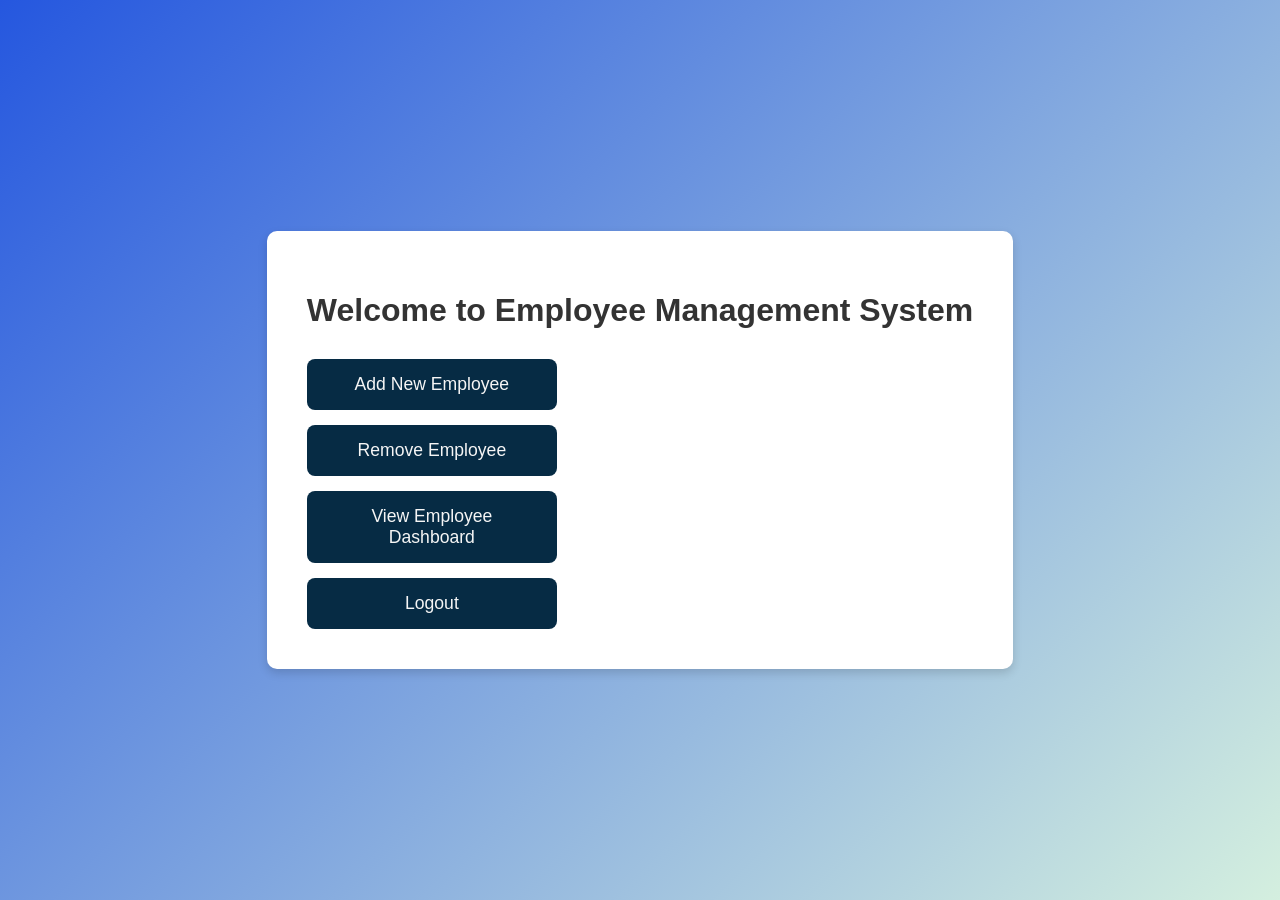
<file: index.html>
<!DOCTYPE html>
<html lang="en">
<head>
    <meta charset="UTF-8">
    <meta name="viewport" content="width=device-width, initial-scale=1.0">
    <title>Employee Management System</title>
    <link rel="stylesheet" href="welcome.css">
    
    <style>
        /* Specific styles for the main dashboard buttons */
        .main-menu {
            display: flex;
            flex-direction: column; /* Stack buttons vertically */
            gap: 15px; /* Space between buttons */
            margin-top: 30px;
            align-self: center;
        }

        .main-menu button {
            background-color: #062b44; /* Blue buttons */
            color: rgb(245, 245, 245);
            padding: 15px 25px;
            border: none;
            border-radius: 8px;
            cursor: pointer;
            font-size: 1.1em;
            transition: background-color 0.3s ease;
            width: 250px; /* Fixed width for buttons */
        }

        .main-menu button:hover {
            background-color: #2874A6; /* Darker blue on hover */
        }

        .welcome-container {
            padding: 40px; /* Adjust padding for better look */
        }
    </style>
</head>
<body>

    <div class="welcome-container">
        <h1>Welcome to Employee Management System</h1>
        <div class="main-menu">
            <button onclick="location.href='add-employee.html'">Add New Employee</button>
            <button onclick="location.href='remove-employee.html'">Remove Employee</button>
            <button onclick="location.href='dashboard.html'">View Employee Dashboard</button>
            <button onclick="location.href='logout.html'">Logout</button>
        </div>
    </div>

</body>
</html>
</file>
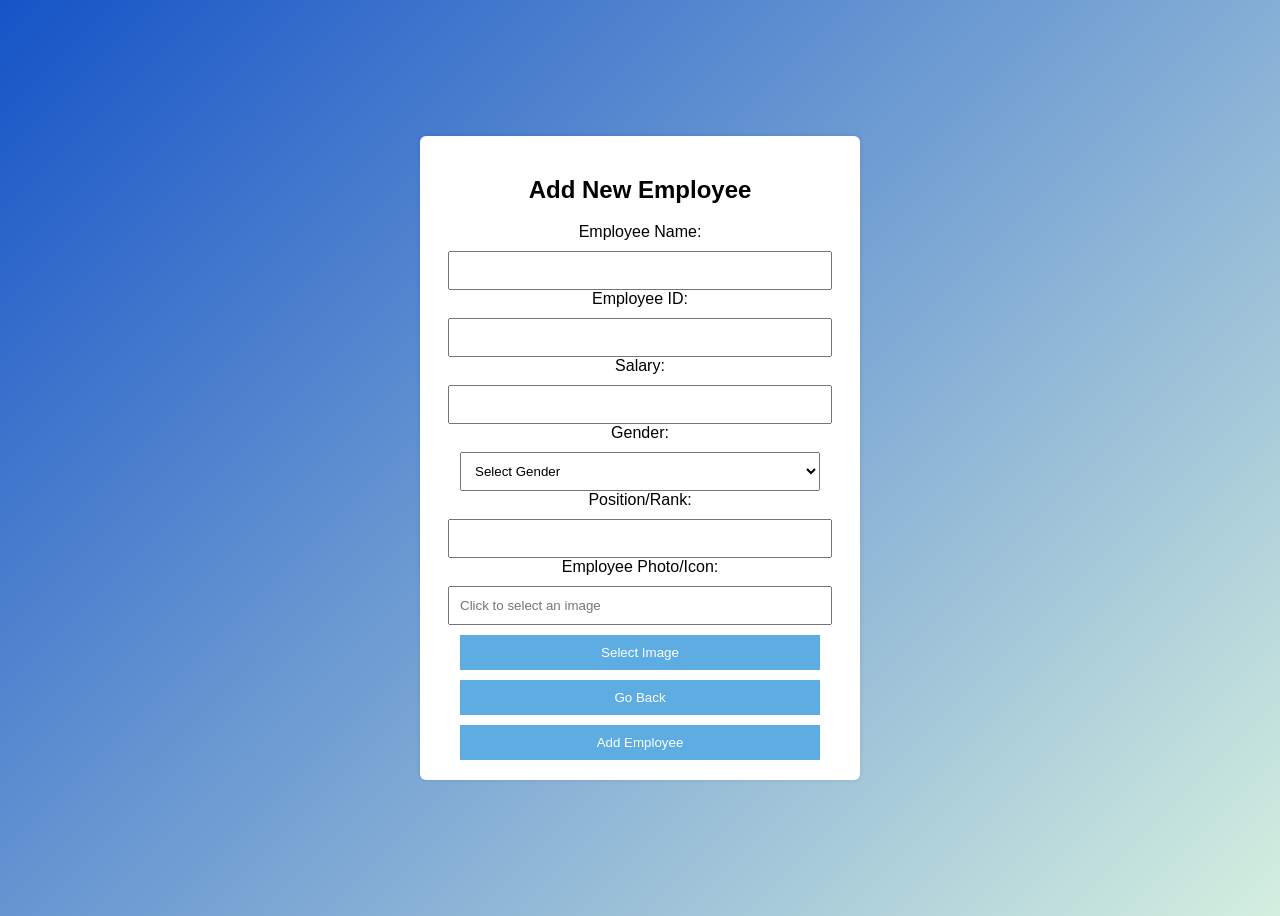
<file: add-employee.html>
<!DOCTYPE html>
<html lang="en">
<head>
    <meta charset="UTF-8">
    <meta name="viewport" content="width=device-width, initial-scale=1.0">
    <title>Add Employee</title>
    <link rel="stylesheet" href="add-employee.css">
</head>
<body>

    <div class="form-container">
        <h2>Add New Employee</h2>
        <form id="addEmployeeForm">
            <label for="employeeName">Employee Name:</label>
            <input type="text" id="employeeName" required>

            <label for="employeeId">Employee ID:</label>
            <input type="text" id="employeeId" required>

            <label for="salary">Salary:</label>
            <input type="number" id="salary" required>

            <label for="gender">Gender:</label>
            <select id="gender" required>
                <option value="">Select Gender</option>
                <option value="male">Male</option>
                <option value="female">Female</option>
                <option value="other">Other</option>
            </select>

            <label for="department">Position/Rank:</label>
            <input type="text" id="department" required>

            <label for="employeeImage">Employee Photo/Icon:</label>
            <input type="text" id="employeeImage" placeholder="Click to select an image" readonly>
            <button type="button" onclick="openImageSelector()">Select Image</button>

            <button type="button" onclick="goBack()">Go Back</button>
            <button type="submit">Add Employee</button>
        </form>
    </div>

    <script src="add-employee.js"></script>

</body>
</html>
</file>
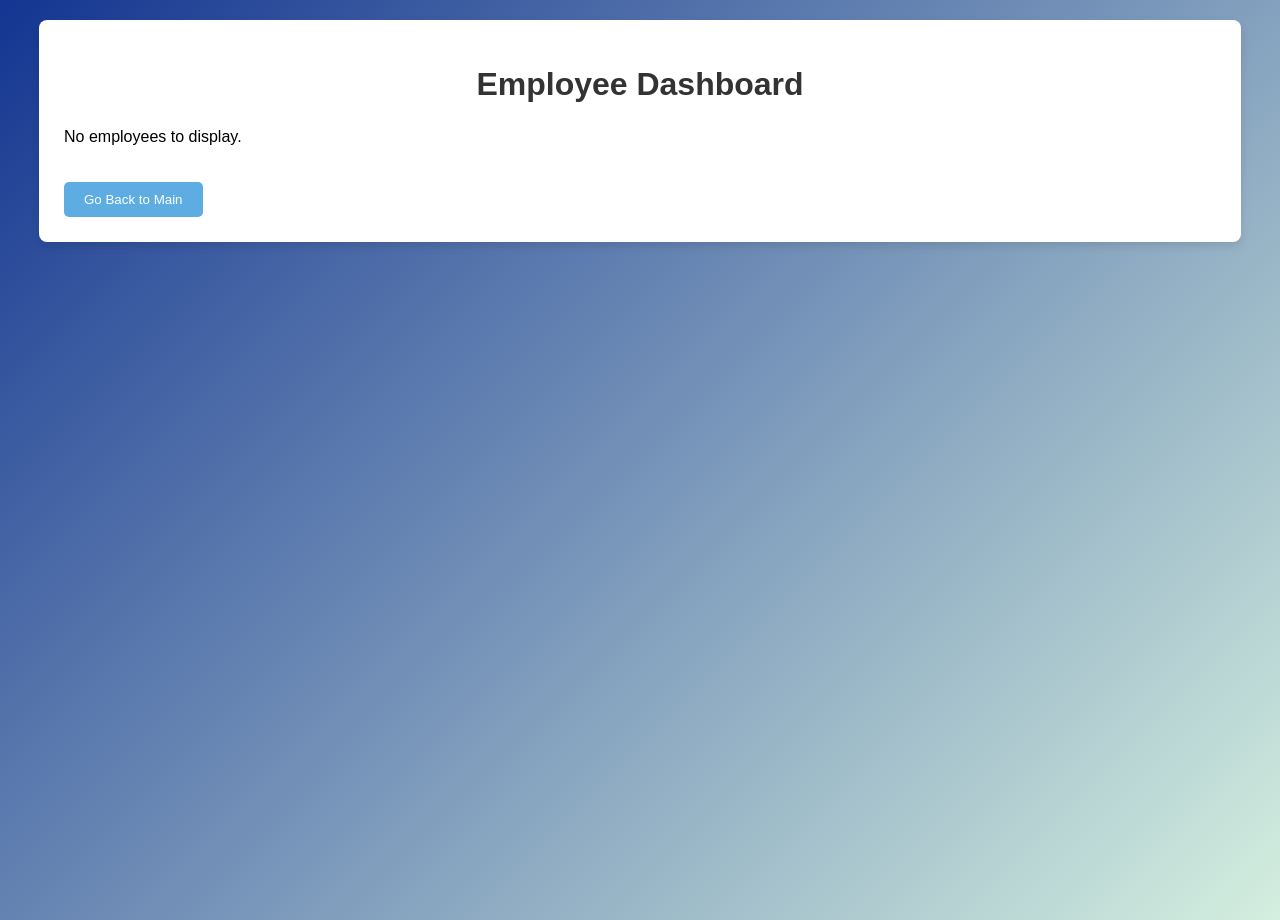
<file: dashboard.html>
<!DOCTYPE html>
<html lang="en">
<head>
    <meta charset="UTF-8">
    <meta name="viewport" content="width=device-width, initial-scale=1.0">
    <title>Employee Dashboard</title>
    <link rel="stylesheet" href="dashboard.css">
</head>
<body>

    <div class="dashboard-container">
        <h1>Employee Dashboard</h1>
        <div id="employeeReport">
            </div>
        <button onclick="goBack()" style="background-color: #5DADE2; color: white; padding: 10px 20px; border: none; border-radius: 5px; cursor: pointer; margin-top: 20px;">Go Back to Main</button>
    </div>

    <script src="dashboard.js"></script>

</body>
</html>
</file>
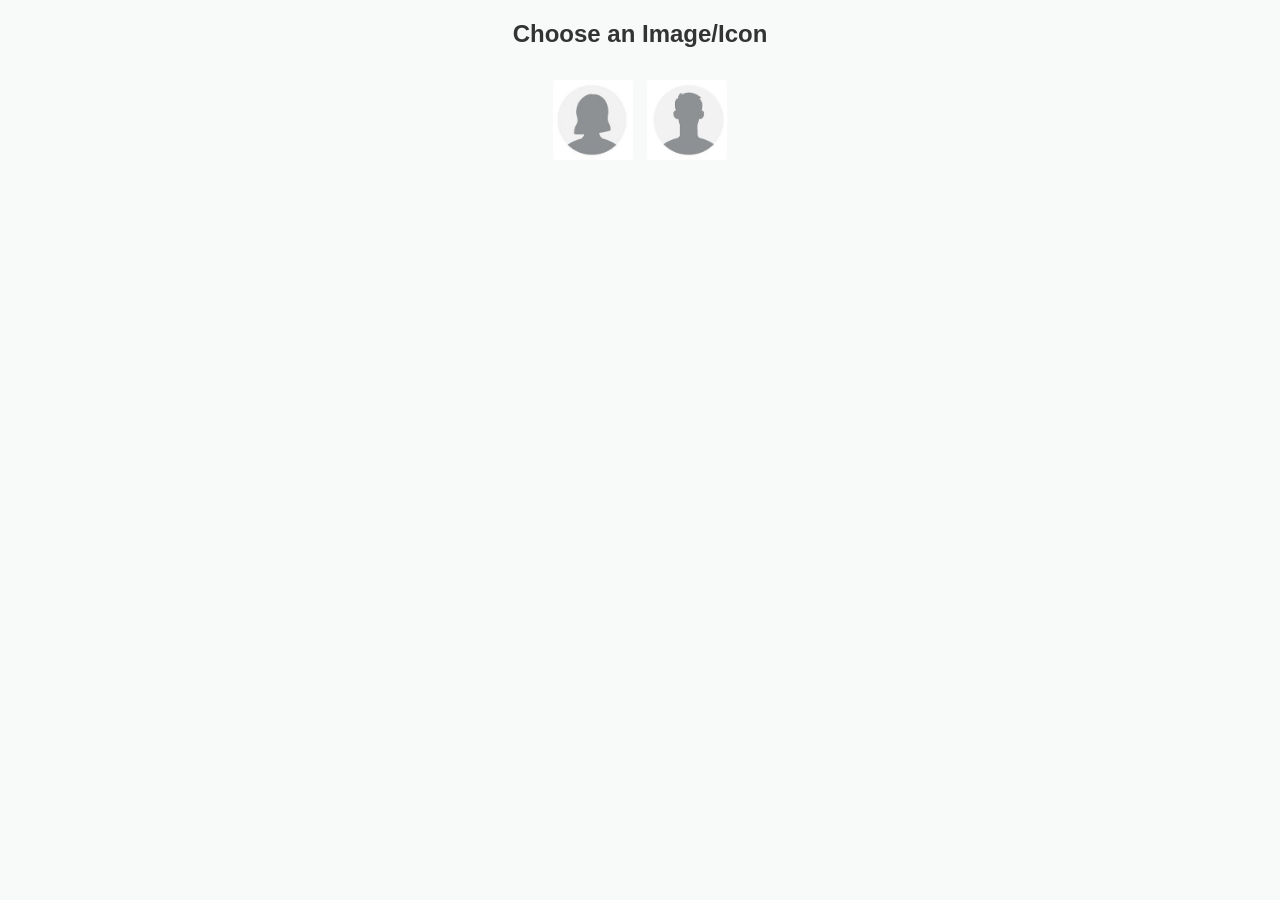
<file: image-selection.html>
<!DOCTYPE html>
<html lang="en">
<head>
    <meta charset="UTF-8">
    <title>Select Image</title>
    <link rel="stylesheet" href="IS.css">
</head>
<body>

    <h2>Choose an Image/Icon</h2>
    <div class="image-list">
        <img src="1.jpg" alt="Male Icon" onclick="selectImage('1.jpg')">
        <img src="2.jpg" alt="Female Icon" onclick="selectImage('2.jpg')">

    </div>

    <script>
        function selectImage(imagePath) {
            window.opener.document.getElementById("employeeImage").value = imagePath; // Changed ID
            window.close();
        }
    </script>

</body>
</html>
</file>
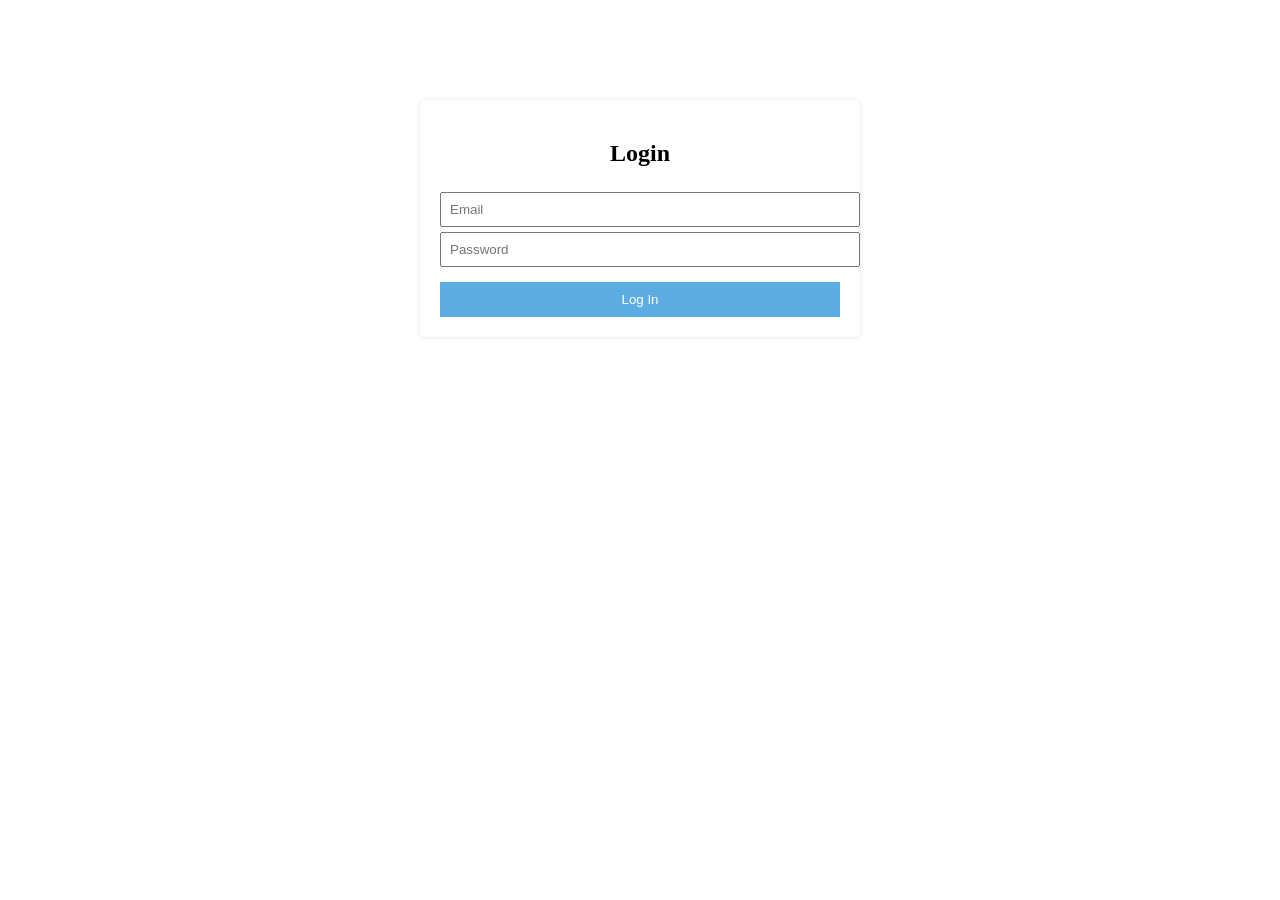
<file: login.html>
<!DOCTYPE html>
<html lang="en">
<head>
  <meta charset="UTF-8" />
  <title>Login</title>
  <link rel="stylesheet" href="form.css" />
</head>
<body>
  <div class="form-container">
    <h2>Login</h2>
    <form id="loginForm">
      <input type="email" id="email" placeholder="Email" required />
      <input type="password" id="password" placeholder="Password" required />
      <button type="submit">Log In</button>
    </form>
  </div>

  <script>
    document.getElementById("loginForm").addEventListener("submit", function (e) {
      e.preventDefault();
      alert("Login successful!");
      window.location.href = "index.html"; // Changed redirect to index.html
    });
  </script>
</body>
</html>
</file>
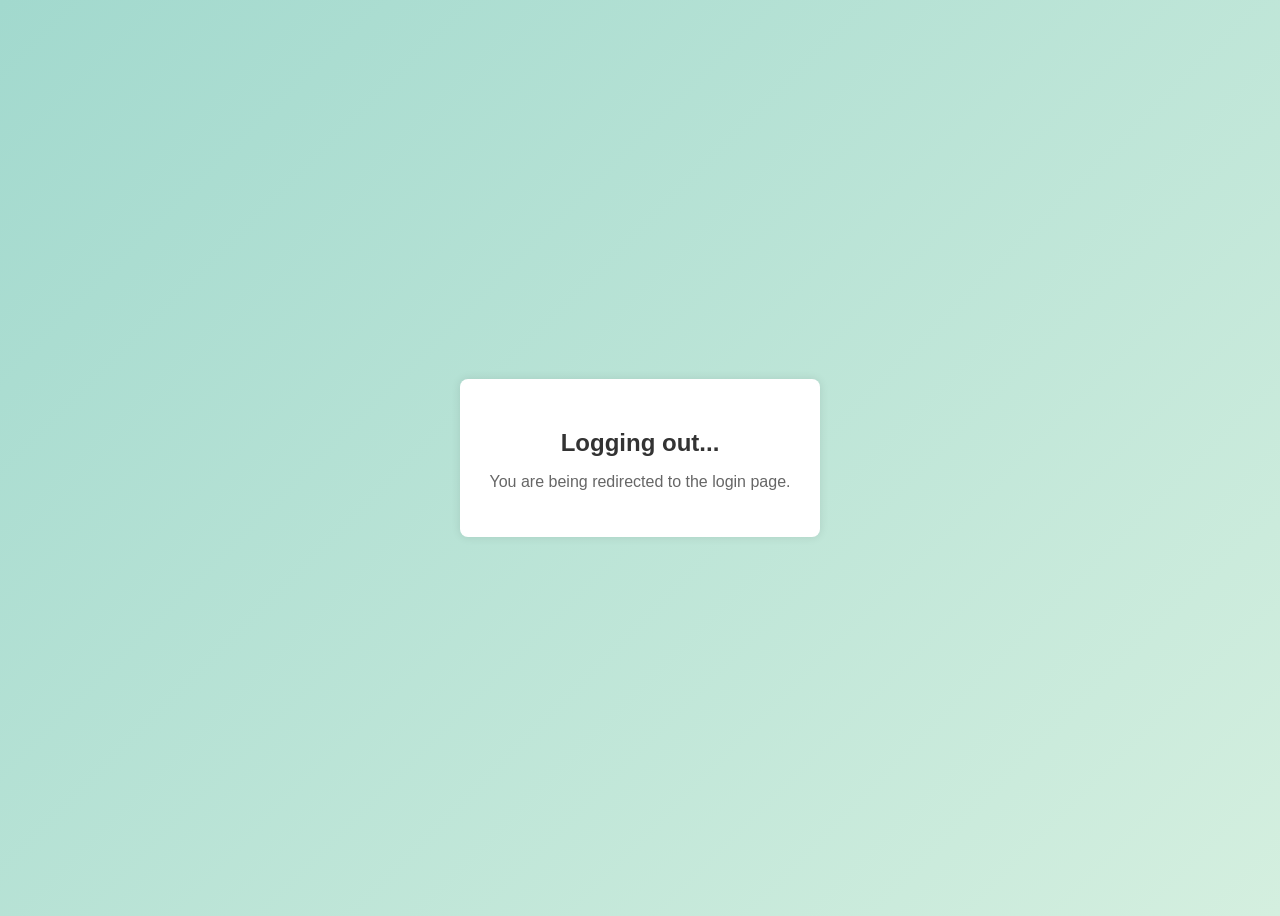
<file: logout.html>
<!DOCTYPE html>
<html lang="en">
<head>
    <meta charset="UTF-8">
    <title>Logging Out...</title>
    <link rel="stylesheet" href="out.css"> </head>
<body>

    <div class="logout-container">
        <h2>Logging out...</h2>
        <p>You are being redirected to the login page.</p>
    </div>

    <script>
        setTimeout(() => {
            window.location.href = "login.html"; // Redirect to login page after 2 seconds
        }, 2000);
    </script>

</body>
</html>
</file>
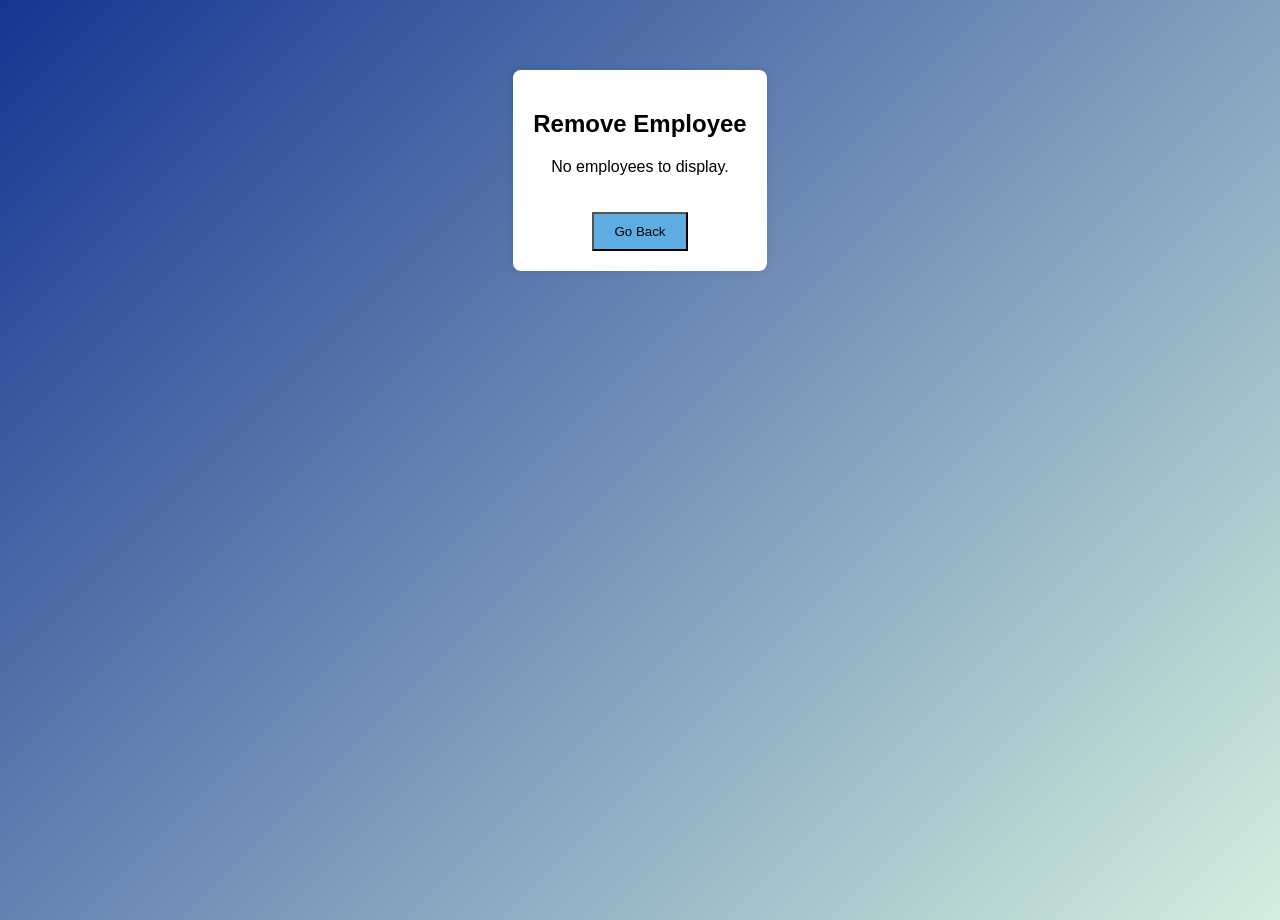
<file: remove-employee.html>
<!DOCTYPE html>
<html lang="en">
<head>
    <meta charset="UTF-8">
    <meta name="viewport" content="width=device-width, initial-scale=1.0">
    <title>Remove Employee</title>
    <link rel="stylesheet" href="dashboard.css"> <style>
        .remove-container {
            max-width: 600px;
            margin: 50px auto;
            padding: 20px;
            background: white;
            border-radius: 8px;
            box-shadow: 0 0 10px rgba(0, 0, 0, 0.1);
            text-align: center;
        }
        .employee-item {
            display: flex;
            justify-content: space-between;
            align-items: center;
            padding: 10px;
            margin-bottom: 8px;
            border: 1px solid #eee;
            border-radius: 4px;
            background-color: #f9f9f9;
        }
        .employee-item button {
            background-color: #E74C3C; /* Red for remove button */
            color: white;
            border: none;
            padding: 8px 12px;
            border-radius: 4px;
            cursor: pointer;
        }
        .employee-item button:hover {
            background-color: #C0392B;
        }
        .remove-container button.go-back {
            background-color: #5DADE2; /* Blue for go back */
            margin-top: 20px;
            width: auto;
            padding: 10px 20px;
        }
        .remove-container button.go-back:hover {
            background-color: #2874A6;
        }
    </style>
</head>
<body>

    <div class="remove-container">
        <h2>Remove Employee</h2>
        <div id="employeeListForRemoval">
            </div>
        <button class="go-back" onclick="goBack()">Go Back</button>
    </div>

    <script src="remove-employee.js"></script>

</body>
</html>
</file>
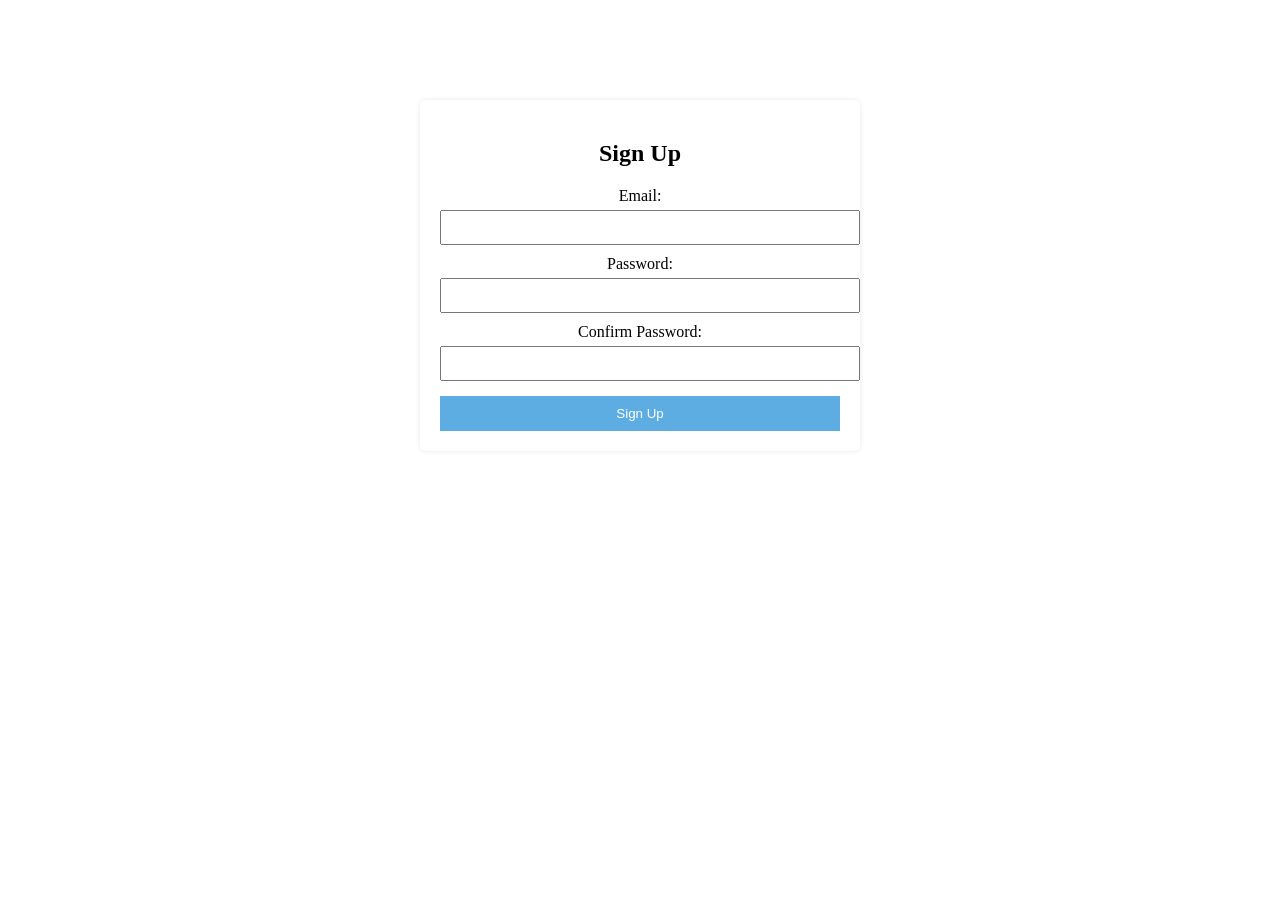
<file: signup.html>
<!DOCTYPE html>
<html lang="en">
<head>
    <meta charset="UTF-8" />
    <title>Sign Up</title>
    <link rel="stylesheet" href="form.css" />
</head>
<body>
    <div class="form-container">
        <h2>Sign Up</h2>
        <form id="signupForm">
            <label for="newEmail">Email:</label>
            <input type="email" id="newEmail" required />

            <label for="newPassword">Password:</label>
            <input type="password" id="newPassword" required />

            <label for="confirmPassword">Confirm Password:</label>
            <input type="password" id="confirmPassword" required />

            <button type="submit">Sign Up</button>
        </form>
    </div>

    <script>
        document.getElementById("signupForm").addEventListener("submit", function (e) {
            e.preventDefault();
            const newPassword = document.getElementById("newPassword").value;
            const confirmPassword = document.getElementById("confirmPassword").value;

            if (newPassword !== confirmPassword) {
                alert("Passwords do not match!");
                return;
            }

            alert("Sign up successful! Please log in.");
            window.location.href = "login.html";
        });
    </script>
</body>
</html>
</file>
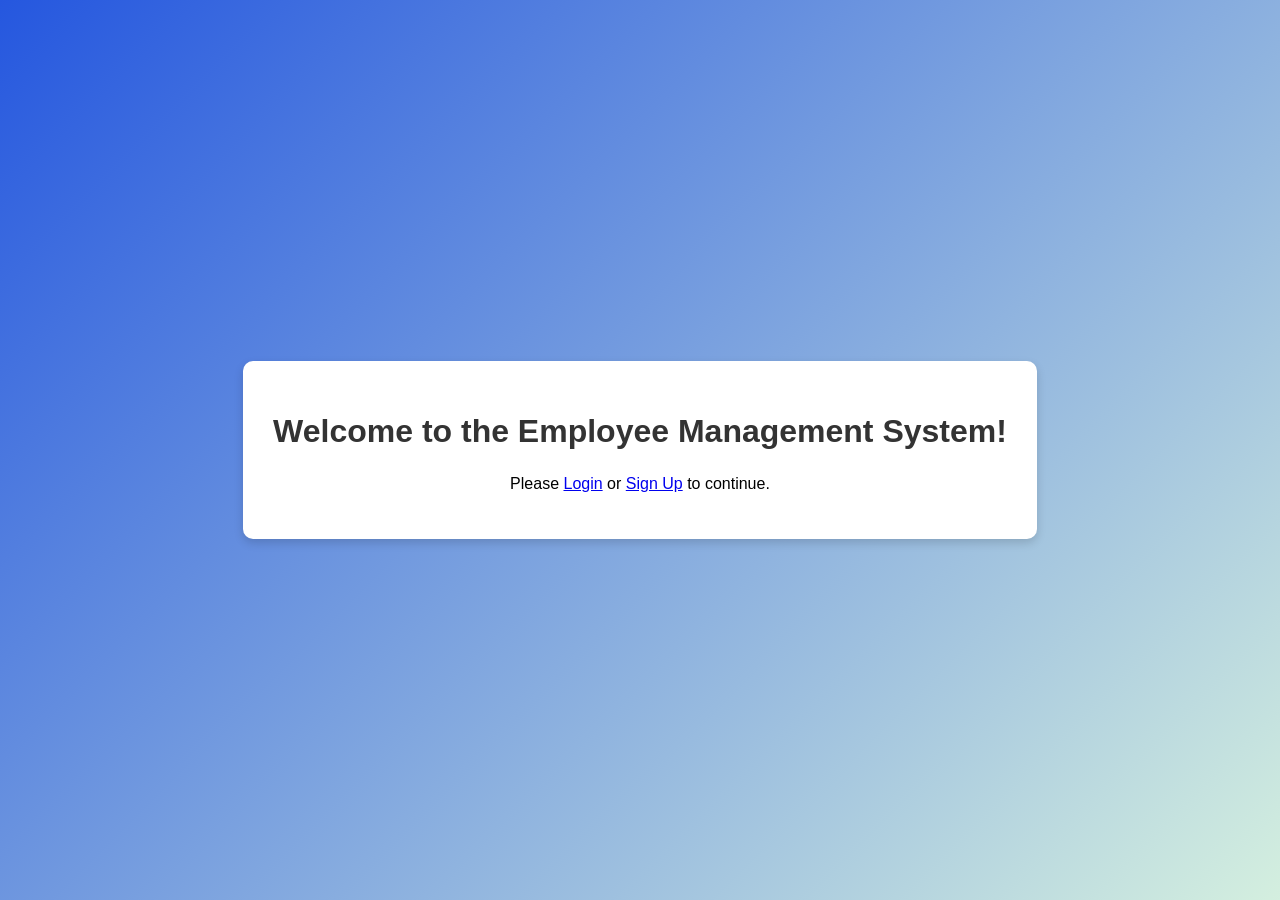
<file: welcome.html>
<!DOCTYPE html>
<html lang="en">
<head>
    <meta charset="UTF-8">
    <meta name="viewport" content="width=device-width, initial-scale=1.0">
    <title>Welcome</title>
    <link rel="stylesheet" href="welcome.css">
</head>
<body>

    <div class="welcome-container">
        <h1>Welcome to the Employee Management System!</h1>
        <p>Please <a href="login.html">Login</a> or <a href="signup.html">Sign Up</a> to continue.</p>
    </div>

</body>
</html>
</file>
<file: welcome.css>
body {
    font-family: Arial, sans-serif;
    background: linear-gradient(135deg, #2557df, #D4EFDF); /* Light green/blue gradient */
    height: 100vh;
    display: flex;
    justify-content: center;
    align-items: center;
    margin: 0;
}

.welcome-container {
    text-align: center;
    background-color: white;
    padding: 30px;
    border-radius: 10px;
    box-shadow: 0 4px 10px rgba(0, 0, 0, 0.15);
}

.welcome-container h1 {
    color: #333;
    margin-bottom: 25px;
}
</file>
<file: add-employee.css>
.form-container {
    max-width: 400px;
    margin: auto;
    padding: 20px;
    background: white;
    border-radius: 6px;
    box-shadow: 0 0 5px rgba(0, 0, 0, 0.1);
    text-align: center;
}

input, select, button {
    width: 90%;
    margin-top: 10px;
    padding: 10px;
}

button {
    background-color: #5DADE2; /* A shade of blue */
    color: white;
    border: none;
    cursor: pointer;
}

button:hover {
    background-color: #2874A6; /* Darker blue on hover */
}
/* Full-page styling */
body {
    font-family: Arial, sans-serif;
    background: linear-gradient(135deg, #1654c7, #D4EFDF); /* Light green/blue gradient */
    height: 100vh;
    display: flex;
    justify-content: center;
    align-items: center;
}

/* Form container styling */
.form-container {
    background: white
}
</file>
<file: dashboard.css>
body {
    font-family: Arial, sans-serif;
    background: linear-gradient(135deg, #143591, #D4EFDF); /* Light green/blue gradient */
    margin: 0;
    padding: 0;
    min-height: 100vh;
    display: flex;
    flex-direction: column;
    align-items: center;
    padding-top: 20px;
}

.dashboard-container {
    width: 90%;
    max-width: 1200px;
    background-color: white;
    padding: 25px;
    border-radius: 8px;
    box-shadow: 0 4px 8px rgba(0, 0, 0, 0.1);
    margin-bottom: 20px;
}

h1 {
    text-align: center;
    color: #333;
    margin-bottom: 25px;
}

.stats-grid {
    display: grid;
    grid-template-columns: repeat(auto-fit, minmax(200px, 1fr));
    gap: 20px;
    margin-bottom: 30px;
}

.stat-card {
    background-color: #EBF5FB; /* Light blue */
    padding: 20px;
    border-radius: 8px;
    text-align: center;
    box-shadow: 0 2px 4px rgba(0, 0, 0, 0.05);
}

.stat-card h3 {
    color: #2874A6; /* Darker blue */
    margin-bottom: 10px;
}

.stat-card p {
    font-size: 1.8em;
    font-weight: bold;
    color: #333;
}

table {
    width: 100%;
    border-collapse: collapse;
    margin-top: 20px;
}

table th, table td {
    border: 1px solid #ddd;
    padding: 12px;
    text-align: left;
}

table th {
    background-color: #5DADE2; /* Blue header */
    color: white;
}

table tr:nth-child(even) {
    background-color: #f2f2f2;
}

table tr:hover {
    background-color: #e2f0f8; /* Lighter blue on hover */
}

.employee-image {
    width: 40px;
    height: 40px;
    border-radius: 50%;
    object-fit: cover;
    vertical-align: middle;
    margin-right: 10px;
    border: 1px solid #ddd;
}
</file>
<file: IS.css>
.image-list {
    display: flex;
    flex-wrap: wrap; /* Allow images to wrap to the next line */
    gap: 10px;
    justify-content: center;
    padding: 10px;
}

.image-list img {
    width: 80px; /* Slightly smaller for more icons */
    height: auto;
    cursor: pointer;
    border: 2px solid transparent;
    transition: 0.3s;
    border-radius: 5px; /* Slightly rounded corners */
}

.image-list img:hover {
    border: 2px solid #5DADE2; /* Blue border on hover */
    transform: scale(1.05); /* Slightly enlarge on hover */
}

h2 {
    text-align: center;
    color: #333;
    margin-bottom: 20px;
}

body {
    font-family: Arial, sans-serif;
    background-color: #F8F9F9; /* Light background for image selector */
}
</file>
<file: form.css>
/* Form Styling */
.form-container {
    text-align: center;
    max-width: 400px;
    margin: auto;
    padding: 20px;
    background-color: white;
    border-radius: 5px;
    box-shadow: 0 0 5px rgba(0, 0, 0, 0.1);
    margin-top: 100px;
}

form label {
    display: block;
    margin-top: 10px;
}

form input, form select { /* Added select for gender dropdown */
    width: 100%;
    padding: 8px;
    margin-top: 5px;
}

form button {
    background-color: #5DADE2; /* A shade of blue */
    color: white;
    padding: 10px;
    border: none;
    cursor: pointer;
    margin-top: 15px;
    width: 100%;
}

form button:hover {
    background-color: #2874A6; /* Darker blue on hover */
}
</file>
<file: out.css>
body {
    font-family: Arial, sans-serif;
    background: linear-gradient(135deg, #A2D9CE, #D4EFDF); /* Light green/blue gradient */
    height: 100vh;
    display: flex;
    justify-content: center;
    align-items: center;
}

.logout-container {
    text-align: center;
    padding: 30px;
    background-color: white;
    border-radius: 8px;
    box-shadow: 0 0 10px rgba(0, 0, 0, 0.1);
}

.logout-container h2 {
    color: #333;
    margin-bottom: 15px;
}

.logout-container p {
    color: #666;
}
</file>
